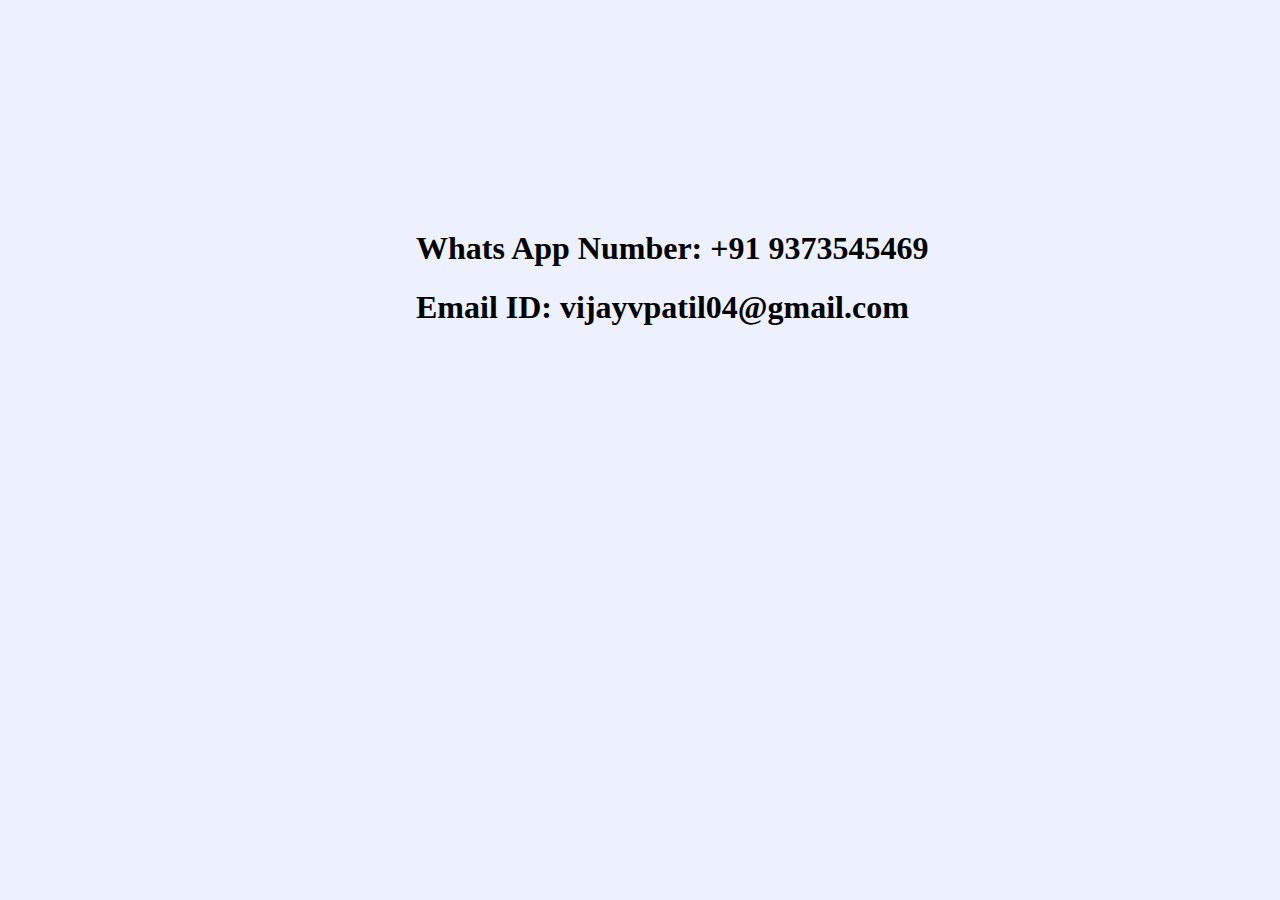
<file: 1 Feb Project/contact.html>
<!DOCTYPE html>
<html lang="en">
<head>
    <meta charset="UTF-8">
    <meta http-equiv="X-UA-Compatible" content="IE=edge">
    <meta name="viewport" content="width=device-width, initial-scale=1.0">
    
    <title>Document</title>
</head>
<body style="background: #edf1fd; margin-left: 32.5%; margin-top: 18%;">
   <div >
    <h1 >Whats App Number: +91 9373545469</h1>
    <h1>Email ID: vijayvpatil04@gmail.com</h1>
   </div>

</body>
</html>
</file>
